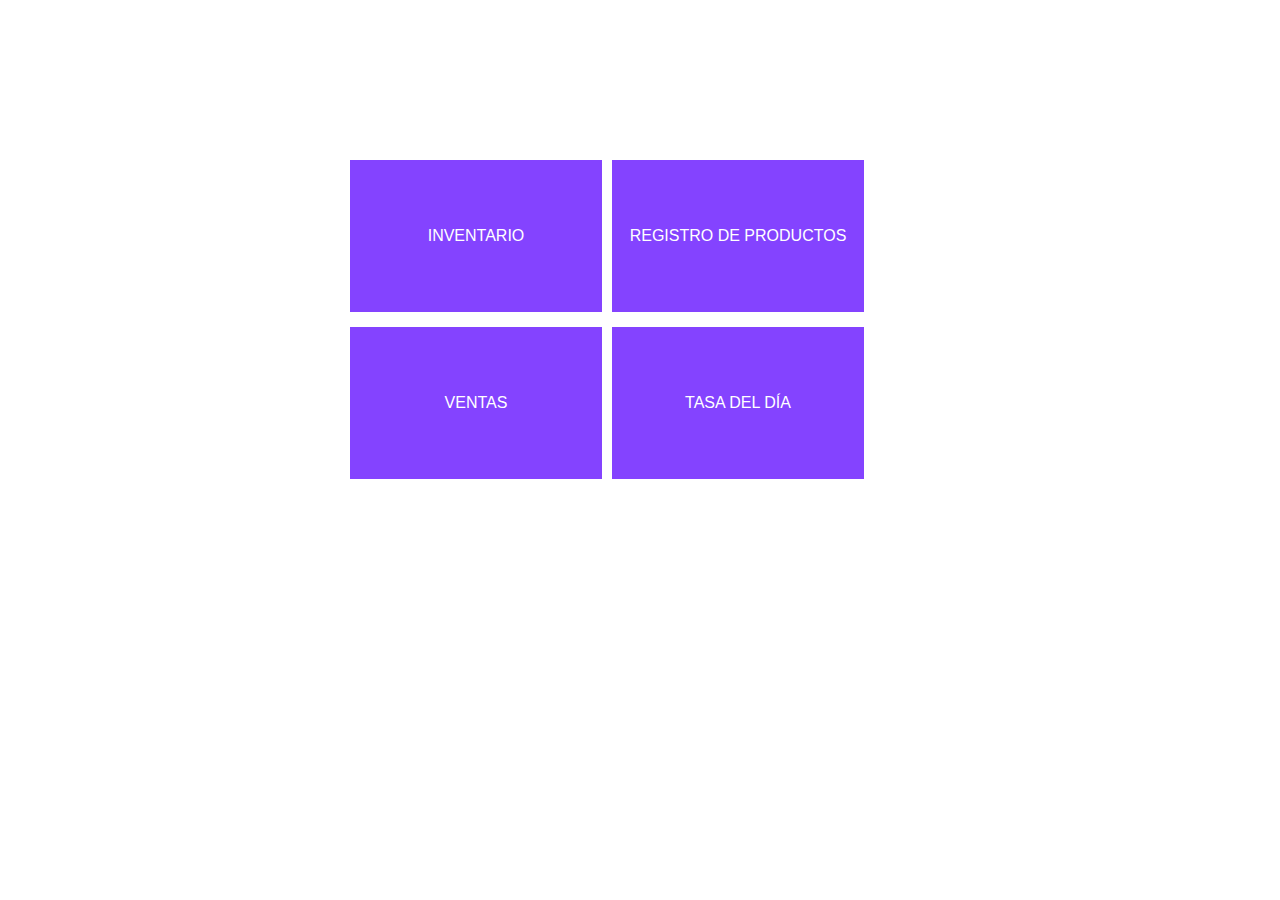
<file: templates/index.html>
<!DOCTYPE html>
<html>
<head>
	<title></title>
	<link rel="stylesheet" type="text/css" href="../static/index.css">
</head>
<body>
	<table>
		<tr>
			<td>
				<a href="/inventario">
					<p>INVENTARIO</p>
				</a>
			</td>
			<td>
				<a href="/productos">
					<p>REGISTRO DE PRODUCTOS</p>
				</a>
			</td>
		</tr>
		<tr>
			<td>
				<a href="/ventas">
					<p>VENTAS</p>
				</a>
			</td>
			<td>
				<a href="/tasa">
					<p>TASA DEL DÍA</p>
				</a>
			</td>
		</tr>
	</table>
</body>
</html>
</file>
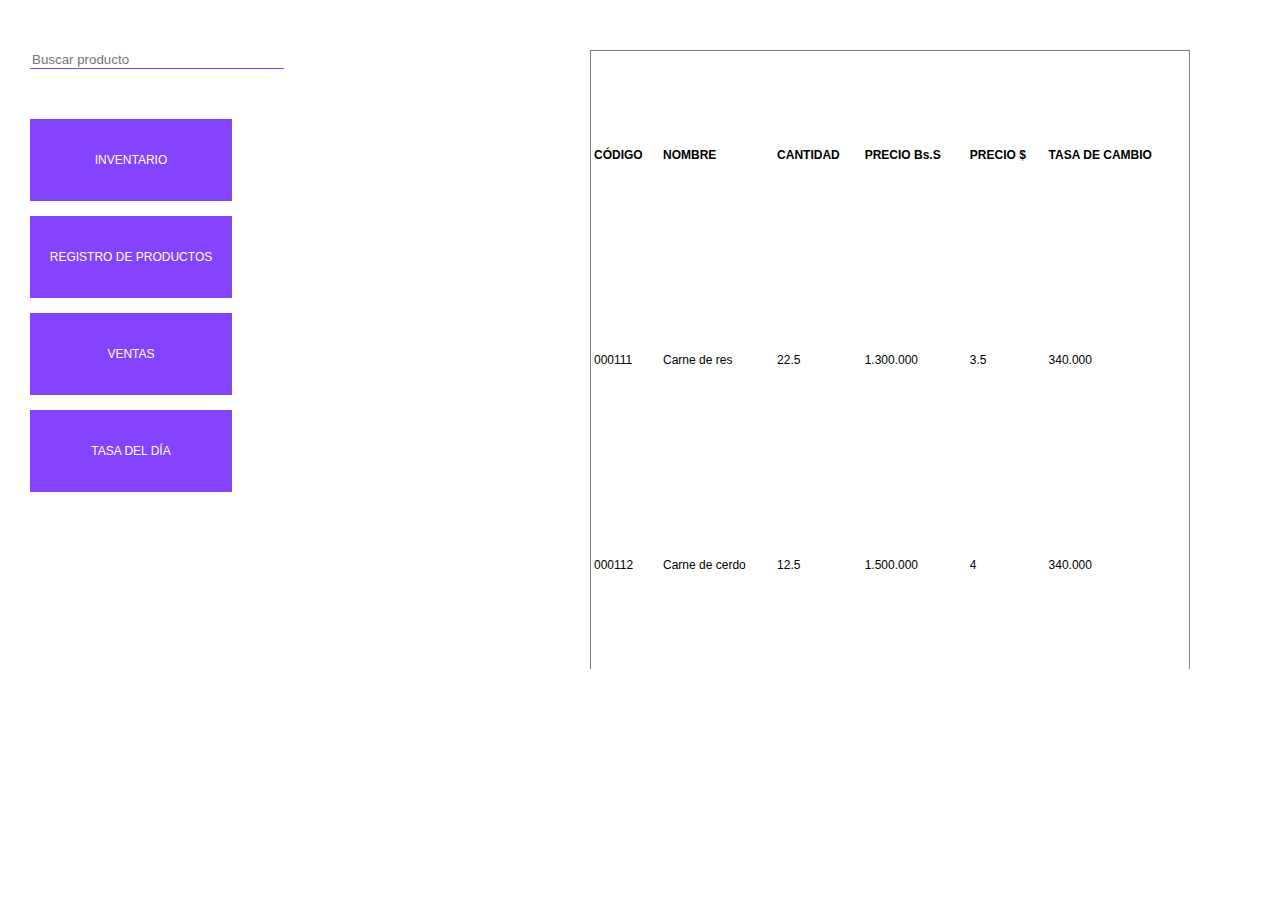
<file: templates/inventario.html>
<!DOCTYPE html>
<html>
<head>
	<title></title>
	<link rel="stylesheet" type="text/css" href="../static/inventario.css">
</head>
<body>
	<aside>
		<input type="text" name="buscador" placeholder="Buscar producto" id="buscador">
		<table>
			<tr>
				<td>
					<a href="/inventario">
						<p>INVENTARIO</p>
					</a>
				</td>
			</tr>
			<tr>
				<td>
					<a href="/productos">
						<p>REGISTRO DE PRODUCTOS</p>
					</a>
				</td>
			</tr>
			<tr>
				<td>
					<a href="/ventas">
						<p>VENTAS</p>
					</a>
				</td>
			</tr>
			<tr>
				<td>
					<a href="/tasa">
						<p>TASA DEL DÍA</p>
					</a>
				</td>
			</tr>
		</table>
	</aside>
	<table id="inventario">
		<tr>
			<th>CÓDIGO</th>
			<th>NOMBRE</th>
			<th>CANTIDAD</th>
			<th>PRECIO Bs.S</th>
			<th>PRECIO $</th>
			<th>TASA DE CAMBIO</th>
		</tr>
		<tr>
			<td>000111</td>
			<td>Carne de res</td>
			<td>22.5</td>
			<td>1.300.000</td>
			<td>3.5</td>
			<td>340.000</td>
		</tr>
		<tr>
			<td>000112</td>
			<td>Carne de cerdo</td>
			<td>12.5</td>
			<td>1.500.000</td>
			<td>4</td>
			<td>340.000</td>
		</tr>
	</table>
</body>
</html>
</file>
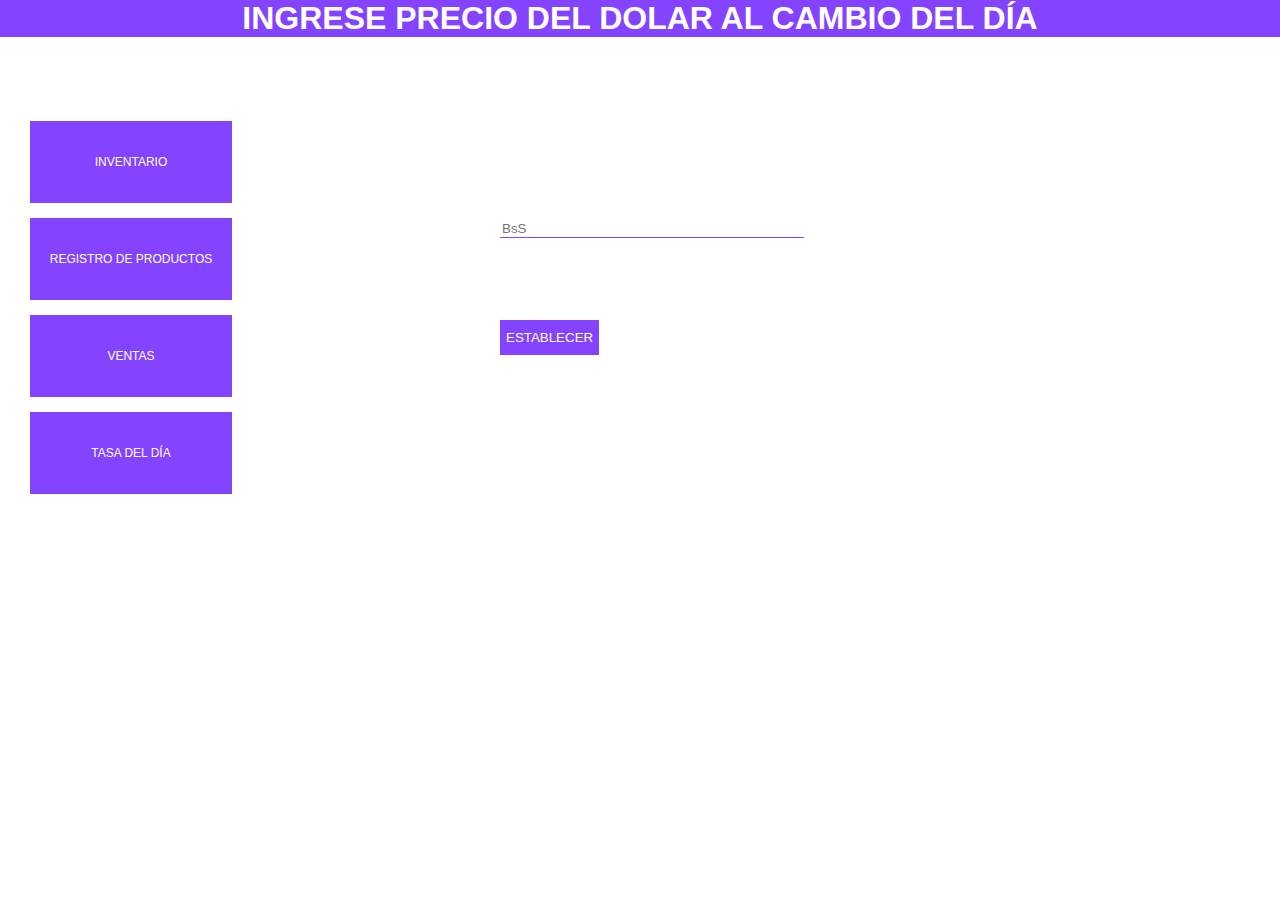
<file: templates/tasa.html>
<!DOCTYPE html>
<html>
<head>
	<meta charset="utf-8">
	<title></title>
	<link rel="stylesheet" type="text/css" href="../static/tasa.css">
</head>
<body>
	<script type="text/javascript">

		function enviar_tasa() {

			let tasa = document.getElementById('tasa').value;
			let xhr = new XMLHttpRequest();
			let json = JSON.stringify({
			  valor: tasa
			});

			xhr.open('POST', 'http://localhost:5000/tasav', true);
			xhr.setRequestHeader('Content-type', 'application/json; charset=utf-8');
			xhr.send(json);

			xhr.onload = function() {

				 if (xhr.status == 200) {

			      alert("Tasa establecida exitosamente en BsS " + tasa);

			    } else {

			      alert("Error " + this.status);

			    }
			};

		}

	</script>
	<h1>INGRESE PRECIO DEL DOLAR AL CAMBIO DEL DÍA</h1>
	<input type="number" step="0,01" name="" id="tasa" placeholder="BsS">
	<button id="enviar" onclick="enviar_tasa()">ESTABLECER</button>
	<aside>
		<input type="text" name="buscador" placeholder="Buscar producto" id="buscador">
		<table>
			<tr>
				<td>
					<a href="/inventario">
						<p>INVENTARIO</p>
					</a>
				</td>
			</tr>
			<tr>
				<td>
					<a href="/productos">
						<p>REGISTRO DE PRODUCTOS</p>
					</a>
				</td>
			</tr>
			<tr>
				<td>
					<a href="/ventas">
						<p>VENTAS</p>
					</a>
				</td>
			</tr>
			<tr>
				<td>
					<a href="/tasa">
						<p>TASA DEL DÍA</p>
					</a>
				</td>
			</tr>
		</table>
	</aside>
</body>
</html>
</file>
<file: static/index.css>
body{
	margin: 0;
	display: flex;
	font-family: sans-serif;
}
table{
	position: relative;
	top: 150px;
	height: 600px;
	width: 600px;
	margin: auto;
	display: flex;
}
table tr{
	margin: 5px;
	display: flex;
}
table tr td:hover{
	background: #B086FF;
}
table tr td, table tr td a{
	margin: 5px;
	height: 150px !important;
	width: 250px !important;
	background: #8443FF;
	display: flex;
	text-decoration: none;
}
table tr td p, table tr td a{
	margin: auto;
	color: white;
}
</file>
<file: static/inventario.css>
body{
	margin: 0;
	display: flex;
	font-family: sans-serif;
}
aside table{
	position: relative;
	top: 90px;
	left: 20px;
	height: 600px;
	width: 600px;
	margin: auto;
	display: flex;
	animation: slide;
	animation-duration: 500ms;
}
aside table tr{
	margin: 5px;
	display: flex;
}
aside table tr td:hover, aside table tr td a:hover{
	background: #B086FF;
}
aside table tr td, aside table tr td a{
	margin: 5px;
	height: 80px !important;
	width: 200px !important;
	background: #8443FF;
	display: flex;
	text-decoration: none;
	font-size: 12px;
}
@keyframes slide{
	from{
		left: -100px;
		opacity: 0;
	}
	to{
		left: 20px;
		opacity: 1;
	}
}
@keyframes slide2{
	from{
		right: -100px;
		opacity: 0;
	}
	to{
		opacity: 1;
		right: 10px;
	}
}
aside table tr td p, aside table tr td a{
	margin: auto;
	color: white;
}
#inventario{
	width: 600px;
	height: auto;
	border-left: 1px solid gray;
	border-right: 1px solid gray;
	border-top: 1px solid gray;
	position: relative;
	right: 10px;
	top: 50px;
	animation: slide2;
	animation-duration: 500ms;
}
#inventario td, #inventario th{
	text-align: left;
	font-size: 12px;
}
#inventario tr{
	border-bottom: 1px solid lightgray;
}
#buscador{
	border: none;
	width: 250px;
	border-bottom: 1.5px solid #8443FF;
	position: relative;
	left: 30px;
	top: 50px !important;
}
</file>
<file: static/tasa.css>
body{
	margin: 0;
	display: flex;
	font-family: sans-serif;
	display: flex;
}
h1{
	background: #8443FF;
	color: white;
	width: 100%;
	position: absolute;
	margin: auto;
	text-align: center;
}
#tasa{
	position: absolute;
	top: 220px;
	left: 500px;
	margin: auto;
	width: 300px;
	border: none;
	border-bottom: 1.5px solid #8443FF;
	z-index: 1000;
}
#enviar{
	position: absolute;
	top: 320px;
	left: 500px;
	margin: auto;
	border: none;
	background: #8443FF;
	color: white;
	height: 35px;
	z-index: 1000;
}
aside table{
	position: relative;
	top: 90px;
	left: 20px;
	height: 600px;
	width: 600px;
	margin: auto;
	display: flex;
	animation: slide;
	animation-duration: 500ms;
}
aside table tr{
	margin: 5px;
	display: flex;
}
aside table tr td:hover, aside table tr td a:hover{
	background: #B086FF;
}
aside table tr td, aside table tr td a{
	margin: 5px;
	height: 80px !important;
	width: 200px !important;
	background: #8443FF;
	display: flex;
	text-decoration: none;
	font-size: 12px;
}
@keyframes slide{
	from{
		left: -100px;
		opacity: 0;
	}
	to{
		left: 20px;
		opacity: 1;
	}
}
aside table tr td p, aside table tr td a{
	margin: auto;
	color: white;
}
</file>
